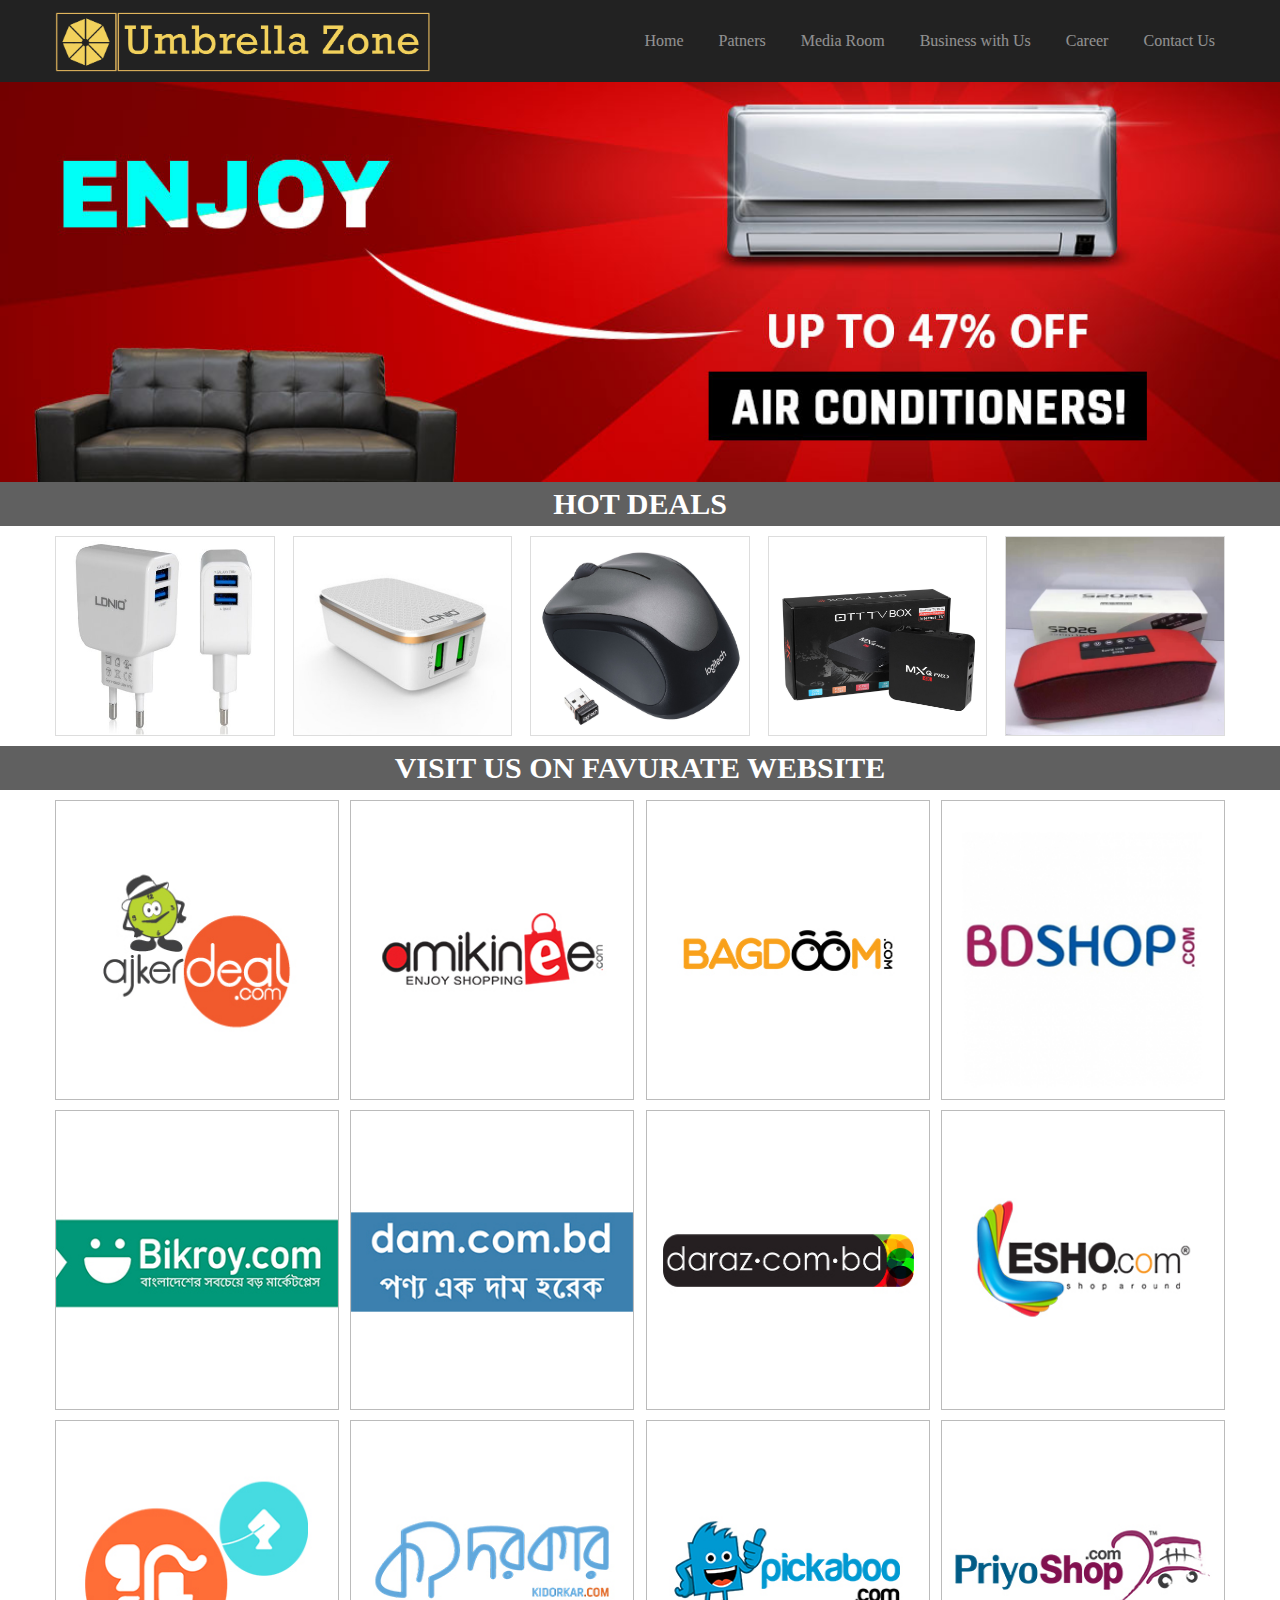
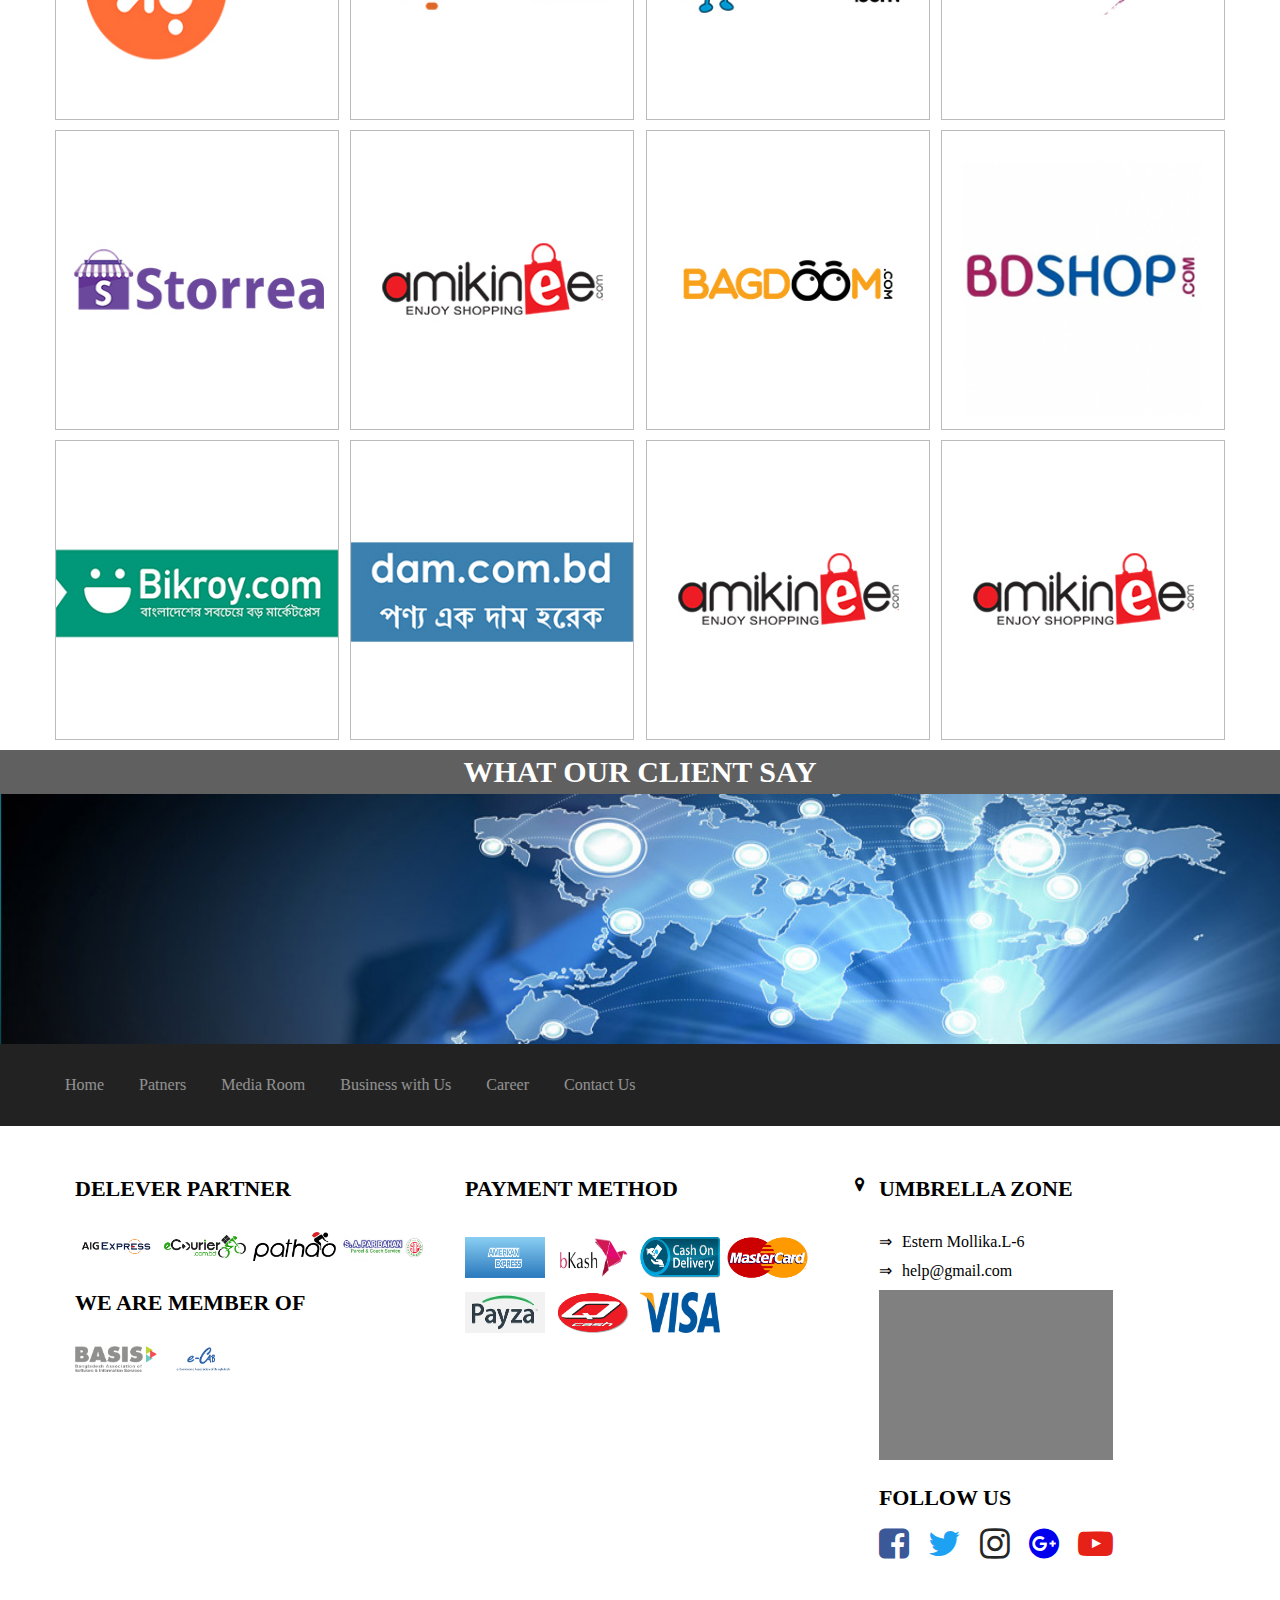
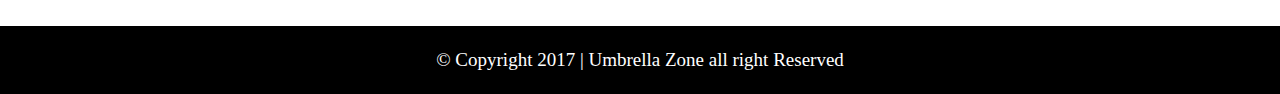
<file: index.html>
<!DOCTYPE html>
<html lang="en">

<head>
    <meta charset="UTF-8">
    <meta name="viewport" content="width=device-width, initial-scale=1">
    <title>Umbrella Zone</title>
    <link rel="stylesheet" href="https://cdnjs.cloudflare.com/ajax/libs/font-awesome/4.7.0/css/font-awesome.min.css">
    <link rel="stylesheet" href="css/style.css">
    <link rel="icon" href="img/Faviconicon/fav.png" type="image/png" />
    <style>
        #map {
            width: 100%;
            height: 170px;
            background-color: grey;
        }

    </style>
</head>

<body onload="actionOnBrowser()">

    <!--   Heading  section start-->
    <header class="header">
        <div class="container">
            <div class="nav_container">
                <div class="logo">
                    <img src="img/Logo/UmbrellaZone%20Logo.png" alt="">
                </div>
                <div class="top_navigation">
                    <div class="top_nav_menu">
                        <ul class="nav_menu">
                            <li><a href="#">Home</a></li>
                            <li><a href="#">Patners</a></li>
                            <li><a href="#">Media Room</a></li>
                            <li><a href="#">Business with Us</a></li>
                            <li><a href="#">Career</a></li>
                            <li><a href="#">Contact Us</a></li>
                        </ul>
                    </div>
                    <div class="top_nav_menu_control">
                        <ul class="nav_menu_control">
                            <li class="input_toggle" style="display: none"><input class="search_input" type="text" name="search" placeholder="Search.."></li>
                            <li class="icon_toggle"><a onclick="dropdown()" href="#">&#9776;</a></li>
                        </ul>
                    </div>
                </div>
                <div id="dd1" class="top_mobile_nav_menu" style="display: none">
                    <ul class="mobile_top_menu">
                        <li><a href="#">Home</a></li>
                        <li><a href="#">Products</a></li>
                        <li><a href="#">Pricing</a></li>
                        <li><a href="#">About Us</a></li>
                        <li><a href="#">Blog</a></li>
                        <li><a href="#">Contact Us</a></li>
                    </ul>
                </div>
            </div>
        </div>

    </header>

    <!--    Heading  section End-->


    <!--    promotion section start-->
    <div class="carousel">
        <div class="item">
            <img src="img/banner%2001.jpg" alt="">
        </div>
        <div class="item">
            <img src="img/banner%2002.jpg" alt="">
        </div>
        <div class="item">
            <img src="img/banner%2003.jpg" alt="">
        </div>
        <div class="item">
            <img src="img/banner%2004.jpg" alt="">
        </div>
        <div class="item">
            <img src="img/banner%2005.jpg" alt="">
        </div>
        <div class="item">
            <img src="img/banner%2006.jpg" alt="">
        </div>
        <div class="item">
            <img src="img/banner%2007.jpg" alt="">
        </div>
        <div class="item">
            <img src="img/banner%2008.jpg" alt="">
        </div>
    </div>
    <!--    promotion section End-->

    <!--Deal Section Start-->
    <div class="deals_info">
        <div class="deals_heading">
            <div class="container">
                <h1>Hot Deals</h1>
            </div>
        </div>
        <div class="deals_db">
            <div class="container">
                <div class="deals_item">
                    <img src="img/Bestdealsimage/LDNIO%202%20USB%20Port%20Travel%20Charger%202.jpg" alt="">
                </div>
                <div class="deals_item">
                    <img src="img/Bestdealsimage/LDNIO%202%20USB%20Port%20Travel%20Charger.jpg" alt="">
                </div>
                <div class="deals_item">
                    <img src="img/Bestdealsimage/Logitech%20M235%20Wireless%20Mouse.jpg" alt="">
                </div>
                <div class="deals_item">
                    <img src="img/Bestdealsimage/MXQ%20Pro%2064%20bit%20Quad%20Core%204K%20Smart%20TV%20Box.jpg" alt="">
                </div>
                <div class="deals_item">
                    <img src="img/Bestdealsimage/Soundlink%20Mini%20Bluetooth%20Speaker%20S2026.jpg" alt="">
                </div>
            </div>
        </div>
        <!--Deal Section End-->

        <!--    Product section start-->
        <div class="company_info">
            <div class="company_headig">
                <div class="container">
                    <h1>Visit us on favurate website</h1>
                </div>

            </div>
            <div class="company_db">
                <div class="container">
                    <div class="company_item">
                        <a href="https://ajkerdeal.com/Merchant/6697/beacon-computer"><img src="img/PartnersCompanylogo/ajkerdeal.jpg" alt=""></a>
                    </div>
                    <div class="company_item">
                        <a href="#"><img src="img/PartnersCompanylogo/amikinee.jpg" alt=""></a>
                    </div>
                    <div class="company_item">
                        <a href="#"><img src="img/PartnersCompanylogo/bagdoom.jpg" alt=""></a>
                    </div>
                    <div class="company_item">
                        <a href="#"><img src="img/PartnersCompanylogo/bdshop.jpg" alt=""></a>
                    </div>
                    <div class="company_item">
                        <a href="#"><img src="img/PartnersCompanylogo/bikroy.jpg" alt=""></a>
                    </div>
                    <div class="company_item">
                        <a href="#"><img src="img/PartnersCompanylogo/dam.jpg" alt=""></a>
                    </div>
                    <div class="company_item">
                        <a href="https://www.daraz.com.bd/bata/"><img src="img/PartnersCompanylogo/daraz.jpg" alt=""></a>
                    </div>
                    <div class="company_item">
                        <a href="#"><img src="img/PartnersCompanylogo/esho.jpg" alt=""></a>
                    </div>
                    <div class="company_item">
                        <a href="#"><img src="img/PartnersCompanylogo/ghoori.jpg" alt=""></a>
                    </div>
                    <div class="company_item">
                        <a href="#"><img src="img/PartnersCompanylogo/kidorkar.jpg" alt=""></a>
                    </div>

                    <div class="company_item">
                        <a href="#"><img src="img/PartnersCompanylogo/pickaboo.jpg" alt=""></a>
                    </div>
                    <div class="company_item">
                        <a href="#"><img src="img/PartnersCompanylogo/priyoshop.jpg" alt=""></a>
                    </div>
                    <div class="company_item">
                        <a href="#"><img src="img/PartnersCompanylogo/storrea.jpg" alt=""></a>
                    </div>
                    <div class="company_item">
                        <a href="#"><img src="img/PartnersCompanylogo/amikinee.jpg" alt=""></a>
                    </div>
                    <div class="company_item">
                        <a href="#"><img src="img/PartnersCompanylogo/bagdoom.jpg" alt=""></a>
                    </div>
                    <div class="company_item">
                        <a href="#"><img src="img/PartnersCompanylogo/bdshop.jpg" alt=""></a>
                    </div>
                    <div class="company_item">
                        <a href="#"><img src="img/PartnersCompanylogo/bikroy.jpg" alt=""></a>
                    </div>
                    <div class="company_item">
                        <a href="#"><img src="img/PartnersCompanylogo/dam.jpg" alt=""></a>
                    </div>
                    <div class="company_item">
                        <a href="#"><img src="img/PartnersCompanylogo/amikinee.jpg" alt=""></a>
                    </div>
                    <div class="company_item">
                        <a href="#"><img src="img/PartnersCompanylogo/amikinee.jpg" alt=""></a>
                    </div>
                </div>

            </div>

        </div>
    </div>
    <!-- Product section end-->

    <!--Client FeedBack Section Start-->
    <div class="fedback_info">
        <div class="fedback_heading">
            <h1>What our Client say</h1>
        </div>
        <div class="fedback_bd">
            <div class="fedback_item">
                <img src="img/Custommerreviewbanner/review05.jpg" alt="">
            </div>
            <div class="fedback_item">
                <img src="img/Custommerreviewbanner/review06.jpg" alt="">
            </div>
            <div class="fedback_item">
                <img src="img/Custommerreviewbanner/review05.jpg" alt="">
            </div>
            <div class="fedback_item">
                <img src="img/Custommerreviewbanner/review06.jpg" alt="">
            </div>
        </div>

    </div>
    <!--Client FeedBack Section End-->

    <!--    .menubar Section Start-->
    <div class="menubar">
        <div class="container">
            <div class="nav_container float">
                <div class="top_navigation">
                    <div class="top_nav_menu">
                        <ul class="nav_menu">
                            <li><a href="#">Home</a></li>
                            <li><a href="#">Patners</a></li>
                            <li><a href="#">Media Room</a></li>
                            <li><a href="#">Business with Us</a></li>
                            <li><a href="#">Career</a></li>
                            <li><a href="#">Contact Us</a></li>
                        </ul>
                    </div>
                    <div class="top_nav_menu_control">
                        <ul class="nav_menu_control">
                            <li class="icon_toggle"><a href="#">&#9776;</a></li>
                        </ul>
                    </div>
                </div>
                <div id="dd1" class="top_mobile_nav_menu" style="display: none">
                    <ul class="mobile_top_menu">
                        <li><a href="#">Home</a></li>
                        <li><a href="#">Products</a></li>
                        <li><a href="#">Pricing</a></li>
                        <li><a href="#">About Us</a></li>
                        <li><a href="#">Blog</a></li>
                        <li><a href="#">Contact Us</a></li>
                    </ul>
                </div>
            </div>
        </div>

    </div>
    <!--    .menubar Section End-->
    <!--    Basic information section Start-->
    <div class="basic_info">
        <div class="container">
            <div class="basicinfo_item">
                <div class="heading ">
                    <h1>Delever Partner</h1>
                </div>
                <div class="body_part">
                    <ul class="delever">
                        <li>
                            <a href="#"><img src="img/DeliveryPartnerslogo/AIG%20express.jpg" alt=""></a>
                        </li>
                        <li>
                            <a href="#"><img src="img/DeliveryPartnerslogo/ecourier.jpg" alt=""></a>
                        </li>
                        <li>
                            <a href="#"><img src="img/DeliveryPartnerslogo/pathao.jpg" alt=""></a>
                        </li>
                        <li>
                            <a href="#"><img src="img/DeliveryPartnerslogo/sa%20paribahan.jpg" alt=""></a>
                        </li>
                    </ul>
                </div>
                <div class="heading">
                    <h1>We are member of</h1>
                </div>
                <div class="body_part">
                    <ul class="membership">
                        <li>
                            <a href=""><img src="img/memberlogo/basis_logo.jpg" alt=""></a>
                        </li>
                        <li>
                            <a href=""><img src="img/memberlogo/ecab_logo.jpg" alt=""></a>
                        </li>
                    </ul>
                </div>

            </div>
            <div class="basicinfo_item">
                <div class="heading">
                    <h1>Payment Method</h1>
                </div>
                <div class="body_part">
                    <ul class="method">
                        <li>
                            <a href="#"><img src="img/Paymentmethodlogo/american_express.png" alt=""></a>
                        </li>
                        <li>
                            <a href="#"><img src="img/Paymentmethodlogo/bkash.png" alt=""></a>
                        </li>
                        <li>
                            <a href="#"><img src="img/Paymentmethodlogo/cod.jpg" alt=""></a>
                        </li>
                        <li>
                            <a href="#"><img src="img/Paymentmethodlogo/MasterCard.png" alt=""></a>
                        </li>
                        <li>
                            <a href="#"><img src="img/Paymentmethodlogo/Payza.jpg" alt=""></a>
                        </li>
                        <li>
                            <a href="#"><img src="img/Paymentmethodlogo/qcash.png" alt=""></a>
                        </li>
                        <li>
                            <a href="#"><img src="img/Paymentmethodlogo/Visa.png" alt=""></a>
                        </li>
                    </ul>
                </div>
            </div>
            <div class="basicinfo_item full">
                <i class="fa fa-map-marker floatmap" aria-hidden="true"></i>
                <div class="address_box">
                    <div class="heading">
                        <h1>Umbrella Zone</h1>
                    </div>
                    <div class="body_part">
                        <div class="address">
                            <p><span class="arrow">&#8658;</span><span>Estern Mollika.L-6</span></p>
                            <p> <span class="arrow">&#8658;</span><span>help@gmail.com</span></p>
                        </div>
                        <div id="map" class="insertmap">

                        </div>
                    </div>
                    <div class="heading change_margin">
                        <h1>Follow Us</h1>
                    </div>
                    <div class="body_part change_margin">
                        <div class="icon_box">
                            <a href="#"><i class="fa fa-facebook-square" aria-hidden="true"></i></a>
                            <a href="#"><i class="fa fa-twitter" aria-hidden="true"></i></a>
                            <a href="#"><i class="fa fa-instagram" aria-hidden="true"></i></a>
                            <a href="#"><i class="fa fa-google-plus-official" aria-hidden="true"></i></a>
                            <a href="#"><i class="fa fa-youtube-play" aria-hidden="true"></i></a>
                        </div>
                    </div>
                </div>
            </div>
        </div>
    </div>
    <!--    Basic information section End-->
    <!--    Footer section Start-->
    <div class="footer">
        <div class="container">
            <p> &copy; Copyright 2017 | Umbrella Zone all right Reserved</p>
        </div>
    </div>
    <!--    Footer section End-->
    <script src="js/main.js" type="text/javascript"></script>
    <script>
        function initMap() {
            var uluru = {
                lat: -25.363,
                lng: 131.044
            };
            var map = new google.maps.Map(document.getElementById('map'), {
                zoom: 4,
                center: uluru
            });
            var marker = new google.maps.Marker({
                position: uluru,
                map: map
            });
        }

    </script>

</body>

</html>
</file>
<file: css/style.css>
* {
    -webkit-box-sizing: border-box;
    -moz-box-sizing: border-box;
    box-sizing: border-box;
    margin: 0px;
    padding: 0px;
}

*:before,
*:after {
    -webkit-box-sizing: border-box;
    -moz-box-sizing: border-box;
    box-sizing: border-box;
}

.container {
    padding: 0px 15px 0px 15px;
    margin-left: auto;
    margin-right: auto;
    overflow: hidden;
}

@media (min-width:768px) {
    .container {
        width: 750px;
        padding: 0px;
    }
}

@media (min-width:992px) {
    .container {
        padding: 0px;
        width: 970px;
    }
}

@media (min-width:1200px) {
    .container {
        padding: 0px;
        width: 1170px;
    }
}

.nav_container {
    position: relative;
    padding: 30px 0px;
    min-height: 35px;
}

.nav_container:after {
    content: " ";
    display: block;
    clear: both;
}

.header,
.carousel,
.deals_info,
.company_info,
.company_db,
.fedback_info,
.fedback_bd,
.menubar,
.nav_container,
.body_part:after {
    content: "";
    display: block;
    clear: both;
}

.fedback_info,
.deals_db,
.menubar:before {
    content: "";
    display: block;
    clear: both;
}

.basic_info:after {
    content: "";
    display: block;
    clear: both;
}


/*Heading section Start*/

header {
    display: block;
    background: #222222;
}

.logo {
    position: absolute;
    width: 128px;
    height: 46px;
    top: 30px;
}

.logo img {
    width: 100%;
    height: auto;
}

.top_navigation {
    float: right;
}

.top_nav_menu {
    float: left;
    display: none;
}

.nav_menu {
    list-style: none;
}

.nav_menu li {
    float: left;
    margin-right: 15px;
}
.nav_menu li:last-child {
    margin-right: 0px;
}
.nav_menu li a {
    text-decoration: none;
    display: block;
    padding: 2px 10px 2px 10px;
    color: #FFFFFF;
    opacity: 0.5;
}

.nav_menu li a:hover {
    opacity: 1;
    background: #000000;
}

.top_nav_menu_control {
    float: left;
}

.nav_menu_control {
    list-style: none;
}

.nav_menu_control li {
    float: left;
    margin-right: 25px;
    padding-bottom: 28px;
}

.nav_menu_control li:last-child {
    margin-right: 0px;
}

.nav_menu_control li.control_margin {
    margin-right: 15px;
}

.nav_menu_control li a {
    text-decoration: none;
    display: block;
    font-size: 25px;
}

.icon_toggle a {
    margin-top: -5px;
}

.top_mobile_nav_menu {
    clear: both;
    position: absolute;
    width: 100%;
    top: 104px;
    background: #ffffff;
    z-index: 9999;
}

.mobile_top_menu {
    list-style: none;
}

.mobile_top_menu li {
    margin-bottom: 7px;
    border-top: 1px solid #000;
}

.mobile_top_menu li a {
    text-decoration: none;
    display: block;
    padding: 9px 0px;
}

.input_toggle {
    display: none;
}

.search_input {
    height: 33px;
    padding-right: 6px;
    margin-top: 1px;
    width: 158px;
    border: 0px;
    padding-left: 7px;
    outline: none;
}


}
.icon_toggle {
    display: block;
}
@media (min-width:992px) {
    .logo {
        width: 375px;
        height: 80px;
        top: -29px;
    }
    
    .top_nav_menu {
        display: block;
    }
    
    .icon_toggle {
        display: none;
    }
    
    .nav_menu_control li.control_margin {
        margin-right: 0px;
    }
    
    .top_nav_menu {
        display: block!important;
    }
    
    .top_mobile_nav_menu {
        display: none !important;
    }
}

/*Heading Section End*/

/*promotion section Start*/

/*carousel information section start */
.carousel {
    position: relative;
    min-height: 200px;
    overflow: hidden;
}
.item {
    min-height: 100px;
    background: green;
    position: absolute;
    transition: all 2s;
    display: none;
    overflow: hidden;
    width: 100%;
}
.item img {
    width: 100%;
    height: 200px;
    vertical-align: middle;
}
@media (min-width:768px) {
    .carousel {
        min-height: 300px;
    }
    
    .item img {
        height: 300px;
    }
}
@media (min-width:992px) {
    .carousel {
        min-height: 300px;
    }
    
    .item img {
        height: 300px;
    }
}
@media (min-width:1200px) {
    .carousel {
        min-height: 400px;
    }
    
    .item img {
        height: 400px;
    }
}
.prev {
    right: -100%;
    display: block;
}
.current {
    display: block;
    width: 100%;
    left: 0px;
    right: 0px;
}
.current img {
    animation-name: zooming;
    animation-duration: 25s;
    animation-timing-function: ease-in-out;
}
.next {
    left: -100%;
    display: block;
}
@keyframes zooming {
    0% {
        transform: scale(1);
    }
    
    100% {
        transform: scale(1.5);
    }
}

/*carousel information section End */

/*promotion section End*/

/*Deals Section Start*/
.deals_info {
    clear: both;
}
.deals_heading {
    background: #606060;
    padding: 5px 0px;
}
.deals_heading h1 {
    color: #ffffff;
    text-transform: uppercase;
    text-align: center;
    font-size: 30px;
}
.deals_db {}
.deals_db .deals_item {
    border: 1px solid #ddd;
}
.deals_db .deals_item img {
    width: 100%;
    height: 198px;
    vertical-align: middle;
}

/*Deals Section End*/

/*Company information section start */
.company_info {}
.company_headig {
    background: #606060;
    padding: 5px 0px;
}
.company_headig h1 {
    color: #ffffff;
    text-transform: uppercase;
    text-align: center;
    font-size: 30px;
}
.company_db {}
.company_db:after {}
.company_db .company_item {
   box-sizing: border-box;
}
.company_db .company_item a {}
.company_db .company_item a img {
    width: 100%;
    height: 300px;
    vertical-align: middle;
    box-sizing: border-box;
    transition-duration: 0.5s;
    border: 1px solid #bbb;
}
.company_db .company_item a img:hover {
    transform: scale(1.05);
    border: 0px;
}

/*Company information section End */

/*Client FeedBack Section Start*/
.fedback_info {}
.fedback_heading {
    background: #606060;
    padding: 5px 0px;
}
.fedback_heading h1 {
    color: #ffffff;
    text-transform: uppercase;
    text-align: center;
    font-size: 30px;
}
.fedback_bd {
    position: relative;
    min-height: 250px;
}
.fedback_item {
    min-height: 250px;
    background: green;
    position: absolute;
    transition: all 2s;
    width: 100%;
    display: none;
    top: 0px;
}
.fedback_item img {
    width: 100%;
    height: 250px;
    vertical-align: middle;
}
.fb_prev {
    left: -100%;
    display: block;
    z-index: 1;
}
.fb_current {
    display: block;
    left: 0px;
}
.fb_next {
    right: -100%;
}

/*Client FeedBack Section End*/
.menubar {
    background: #222222;
    overflow: hidden;
}
.float {
    float: left;
}

/*basic information Start*/
.basic_info {
    margin-top: 50px;
    margin-bottom: 50px;
}
.basicinfo_item {
    width: 100%;
    float: left;
    padding-left: 20px;
    padding-right: 20px;
}
.heading {
    margin: 0px 0px 30px 0px;
}
.heading h1 {
    text-transform: uppercase;
    font-size: 22px;
}
.body_part {
    margin: 25px 0px;
}
.delever {
    list-style-type: none;
}
.delever li {
    width: 23.5%;
    float: left;
    margin-right: 2%;
}
.delever li:last-child {
    margin-right: 0px;
}
.delever li a {}
.delever li a img {
    width: 100%;
}
.floatmap {
    float: left;
    margin-right: 15px;
}
.address_box {
    float: left;
}
.address {}
.address p {
    margin-bottom: 10px;
}
.address p .arrow {
    margin-right: 10px;
}
.membership {
    list-style-type: none;
}
.membership li {
    width: 23.5%;
    float: left;
    margin-right: 2%;
}
.membership li:last-child {
    margin-right: 0px;
}
.membership li a {}
.membership li a img {
    width: 100%;
}
.method {
    list-style-type: none;
}
.method li {
    width: 23%;
    float: left;
    margin-right: 2%;
    padding: 5px 0px;
}
.method li a {}
.method li a img {
    width: 100%;
    height: 41px;
}
.icon_box {}
.icon_box a {
    display: inline-block;
    margin-right: 15px;
}
.icon_box a:last-child {
    margin-right: 0px;
}
.icon_box a .fa {
    font-size: 35px;
}
.fa-facebook-square {
    background: #fff;
    color: #3B5998;
}
.fa-twitter {
    color: #1DA1F2;
}
.change_margin {
    margin: 15px 0px;
}
.fa-instagram {
    color: #262626;
}
.fa-youtube-play {
    background: #ffffff;
    color: #E62117;
}
@media (min-width:768px) {
    .basicinfo_item {
        width: 50%;
    }
    
    .full {
        width: 100%;
        clear: both;
        float: none;
        text-align: center;
    }
}
@media (min-width:992px) {
    .basicinfo_item {
        width: 33.33%;
    }
    
    .full {
        width: 33.33%;
        clear: none;
        float: left;
        text-align: left;
    }
}
@media (min-width:1200px) {
    .basicinfo_item {
        width: 33.33%;
    }
    
    .full {
        width: 33.33%;
        clear: none;
        float: left;
        text-align: left;
    }
}

/*basic information End*/

/*footer Section start*/
.footer {
    padding: 23px 0px;
    background: #000000;
}
.footer p {
    text-align: center;
    font-size: 19px;
    color: #FFFFFF;
}

/*footer Section End*/
@media (min-width:768px) {}
@media (min-width:992px) {}
@media (min-width:1200px) {}
</file>
